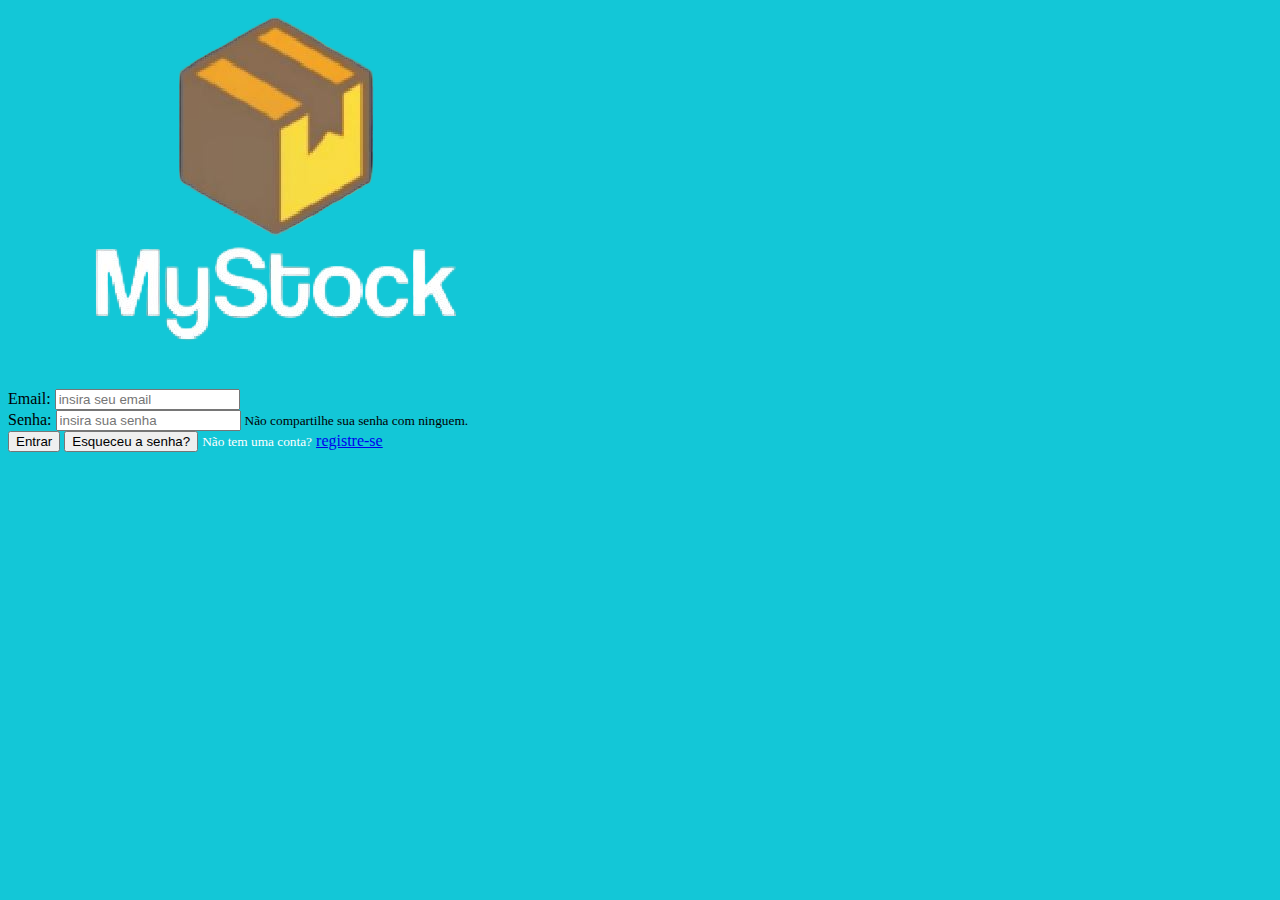
<file: frontend/html/index.html>
<!DOCTYPE html>
<html lang="pt-br">
<head>
    <meta charset="UTF-8">
    <meta name="viewport" content="width=device-width, initial-scale=1.0">
    <link rel="apple-touch-icon" sizes="57x57" href="/frontend/img/apple-icon-57x57.png">
    <link rel="apple-touch-icon" sizes="60x60" href="/frontend/img/apple-icon-60x60.png">
    <link rel="apple-touch-icon" sizes="72x72" href="/frontend/img/apple-icon-72x72.png">
    <link rel="apple-touch-icon" sizes="76x76" href="/frontend/img/apple-icon-76x76.png">
    <link rel="apple-touch-icon" sizes="114x114" href="/frontend/img/apple-icon-114x114.png">
    <link rel="apple-touch-icon" sizes="120x120" href="/frontend/img/apple-icon-120x120.png">
    <link rel="apple-touch-icon" sizes="144x144" href="/frontend/img/apple-icon-144x144.png">
    <link rel="apple-touch-icon" sizes="152x152" href="/frontend/img/apple-icon-152x152.png">
    <link rel="apple-touch-icon" sizes="180x180" href="/frontend/img/apple-icon-180x180.png">
    <link rel="icon" type="image/png" sizes="192x192"  href="/frontend/img/android-icon-192x192.png">
    <link rel="icon" type="image/png" sizes="32x32" href="/frontend/img/favicon-32x32.png">
    <link rel="icon" type="image/png" sizes="96x96" href="/frontend/img/favicon-96x96.png">
    <link rel="icon" type="image/png" sizes="16x16" href="/frontend/img/favicon-16x16.png">
    <link rel="manifest" href="/frontend/img/manifest.json">
    <meta name="msapplication-TileColor" content="#ffffff">
    <meta name="msapplication-TileImage" content="/frontend/img/ms-icon-144x144.png">
    <meta name="theme-color" content="#ffffff">
    <link href="https://cdn.jsdelivr.net/npm/bootstrap@5.3.0-alpha3/dist/css/bootstrap.min.css" rel="stylesheet" integrity="sha384-KK94CHFLLe+nY2dmCWGMq91rCGa5gtU4mk92HdvYe+M/SXH301p5ILy+dN9+nJOZ" crossorigin="anonymous">
    <link rel="stylesheet" href="../css/style.css">
    <title>MyStock</title>

</head>
<body class="bg-pattern" style="width: 99%;">
    <div class="row">
        <div class="col-sm-4">
            <header class="float-right">
                <img src="/frontend/img/logo.png" alt="logo do mystock" class="img-fluid">
            </header>
        </div>
        <div class="col m-lg-3">
            <form onsubmit="return false;">
                <div class="form-group">
                    <label for="nome">Email: </label>
                    <input type="email" class="form-control" id="email" placeholder="insira seu email" name="email">
                </div>
                <div class="form-group">
                    <label for="senha">Senha: </label>
                    <input type="password" class="form-control" id="senha" placeholder="insira sua senha" name="senha">
                    <small class="form-text">Não compartilhe sua senha com ninguem.</small>
                </div>
                <div>
                    <button id="botaoLogin" class="btn btn-success">Entrar</button>
                    <button class="btn btn-warning m-1" 
                        onclick="abrirFechar()" id="esqueceuBotao">Esqueceu a senha?</button>
                    <small class="form-text m-2" style="color:white;">Não tem uma conta?</small>
                    <a href="registro.html" class="btn btn-light ml-3">registre-se</a>
                </div>
              </form>
        </div>
    </div>
    <div class="recuperarSenha" style="visibility: hidden;">
        <form onsubmit="return false;" id="recuperarSenhaForm" class="row g-3 d-flex justify-content-center">
            <div class="col-auto">
                <label for="recuperarSenhainput">Email: </label>
            </div>
            <div class="col-auto">
                <input type="email" class="form-control"
                placeholder="insira seu email" aria-label="insira seu email" 
                id="recuperarSenhaInput" name="recuperarSenhainput" required>
            </div>
            <div class="col-auto">
                <button id="recuperarBotao" class="btn btn-success">Recuperar</button>
            </div>
        </form>
    </div>

    <script src="https://code.jquery.com/jquery-3.7.1.min.js"
    integrity="sha256-/JqT3SQfawRcv/BIHPThkBvs0OEvtFFmqPF/lYI/Cxo="
      crossorigin="anonymous"></script>
    <script src="/frontend/js/login_registro_recuperacao/login.js"></script>
    <script src="/frontend/js/login_registro_recuperacao/enviarEmail.js"></script>
</body>
</html>
</file>
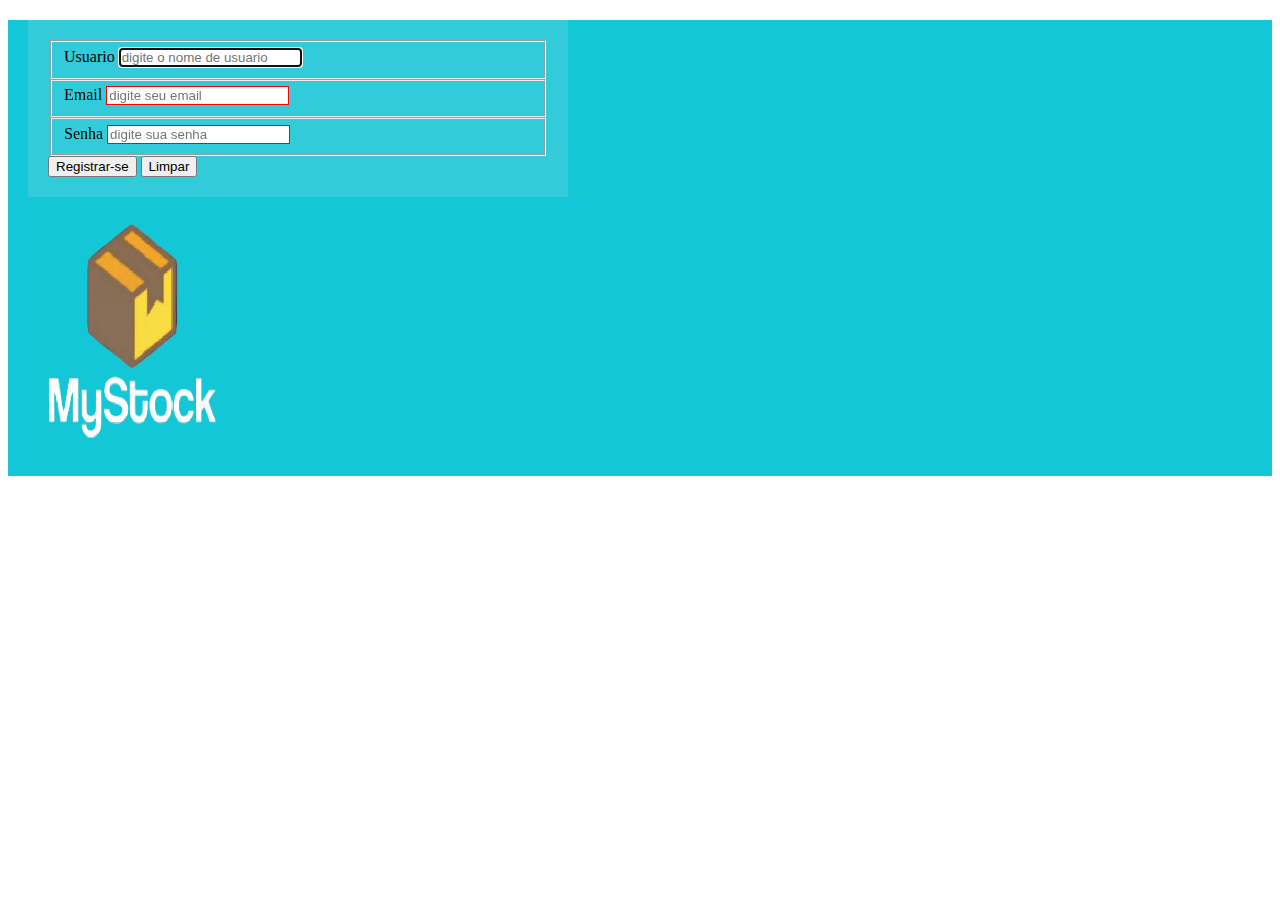
<file: frontend/html/registro.html>
<!DOCTYPE html>
<html lang="pt-br">
<head>
    <meta charset="UTF-8">
    <meta http-equiv="X-UA-Compatible" content="IE=edge">
    <link rel="apple-touch-icon" sizes="57x57" href="/frontend/img/apple-icon-57x57.png">
    <link rel="apple-touch-icon" sizes="60x60" href="/frontend/img/apple-icon-60x60.png">
    <link rel="apple-touch-icon" sizes="72x72" href="/frontend/img/apple-icon-72x72.png">
    <link rel="apple-touch-icon" sizes="76x76" href="/frontend/img/apple-icon-76x76.png">
    <link rel="apple-touch-icon" sizes="114x114" href="/frontend/img/apple-icon-114x114.png">
    <link rel="apple-touch-icon" sizes="120x120" href="/frontend/img/apple-icon-120x120.png">
    <link rel="apple-touch-icon" sizes="144x144" href="/frontend/img/apple-icon-144x144.png">
    <link rel="apple-touch-icon" sizes="152x152" href="/frontend/img/apple-icon-152x152.png">
    <link rel="apple-touch-icon" sizes="180x180" href="/frontend/img/apple-icon-180x180.png">
    <link rel="icon" type="image/png" sizes="192x192"  href="/frontend/img/android-icon-192x192.png">
    <link rel="icon" type="image/png" sizes="32x32" href="/frontend/img/favicon-32x32.png">
    <link rel="icon" type="image/png" sizes="96x96" href="/frontend/img/favicon-96x96.png">
    <link rel="icon" type="image/png" sizes="16x16" href="/frontend/img/favicon-16x16.png">
    <link rel="manifest" href="/frontend/img/manifest.json">
    <meta name="msapplication-TileColor" content="#ffffff">
    <meta name="msapplication-TileImage" content="/frontend/img/ms-icon-144x144.png">
    <meta name="theme-color" content="#ffffff">
    <meta name="viewport" content="width=device-width, initial-scale=1.0">
    <link href="https://cdn.jsdelivr.net/npm/bootstrap@5.3.0-alpha3/dist/css/bootstrap.min.css" rel="stylesheet" integrity="sha384-KK94CHFLLe+nY2dmCWGMq91rCGa5gtU4mk92HdvYe+M/SXH301p5ILy+dN9+nJOZ" crossorigin="anonymous">
    <link rel="stylesheet" href="/frontend/css/style.css">
    <title>MyStock</title>
</head>
<body>
    <div class="content">
        <main>
            <div class="d-flex justify-content-center">
                <div class="formularioRegistro">
                    <form id="form" onsubmit="return false;">
                        <fieldset>
                            <div class="mb-3">
                                <label for="nome" class="form-label">Usuario</label>
                                <input type="text" class="form-control" id="nome" name="nome" placeholder="digite o nome de usuario" required autofocus>
                            </div>
                        </fieldset>
                        <fieldset>
                            <div class="mb-3">
                                <label for="email" class="form-label">Email</label>
                                <input type="email" class="form-control" id="email" aria-describedby="emailHelp" name="email" placeholder="digite seu email" required>
                            </div>
                        </fieldset>
                        <fieldset>
                            <div class="mb-3">
                                <label for="senha" class="form-label">Senha</label>
                                <input type="password" class="form-control" id="senha" name="senha" placeholder="digite sua senha" required>
                            </div>
                        </fieldset>
                        <button class="btn btn-primary" id="registroBotao">Registrar-se</button>
                        <button type="reset" class="btn btn-warning">Limpar</button>
                    </form>
                </div>
                <div class="d-flex justify-content-md-center align-items-center vh-100 logoRegistroForm">
                    <a href="index.html"><h1><img src="/frontend/img/logo.png" alt="Logo do MyStock, aperte enter para voltar a página inicial." class="img-fluid"/></h1></a>
                </div>
            </div>
        </main>
    </div>
    <script src="https://code.jquery.com/jquery-3.7.1.min.js"></script>
    <script src="/frontend/js/login_registro_recuperacao/registro.js"></script>
</body>
</html>
</file>
<file: frontend/css/style.css>
/* estilos gerais */

:root {
    --cor--padrao: rgb(19, 199, 215);
    --cor--padraoClaro: #32cbd9;
    --cor--padraoLaranja: #ff8a00;
}

.bg-pattern{
    background-color: var(--cor--padrao);
}

.bg-patternLight{
    background-color: var(--cor--padraoClaro) ;
}

.bg-patternOrange {
    background-color: var(--cor--padraoLaranja);
}

.header {
    color: white;
}

.header button {
    background-color: var(--cor--padraoLaranja);
    color: white;

}

.header button:hover {
    background-color: var(--cor--padraoClaro);
}

/* estilo global */
.content {
    box-sizing: border-box;
    display: box;
    background-color: var(--cor--padrao);
}

.logout {
    background-color: var(--cor--padraoLaranja);
    width: 50px;
    height: 30px;
}

input:invalid {
    border: red 1px solid;
}


/* login pagina */

.formLogin {
    width: 900px;
    margin-left: 100px;
    margin-bottom: 40px;
}

.formLogin label {
    color: var(--cor--branca);
}

.formLogin input {
    width: 500px;
}

.formLogin input, .formLogin label {
    display: inline-block;
}
#aviso {
    color: var(--cor--branca);
}

.recuperarSenha {
    margin: 0 10px;
}

.areaLogo img {
    width: 235px;
    height: 185px;
    margin-bottom: 10px;
}

.areaLogo {
    width: 235px;
    height: 185px;
    margin-left: 250px;
    margin-bottom: 100px;
}

#senhaLoginAviso {
    color: white;
}

.btn.btn-light:hover {
    background-color: black;
    color: white;
    border-color: black;
}

/* formulários de registro */

.formularioRegistro {
    background-color: var(--cor--padraoClaro);
    align-items: center;
    margin: 20px;
    padding: 20px;
    width: 500px;
}

.logoRegistroForm img {
    width: 250px;
    height: 250px;
}

/* home page */

.mainHome button {
    background-color: var(--cor--padraoLaranja);
    width: 150px;
    height: 100px;
}

.mainHome button:hover {
    background-color: var(--cor--padraoClaro);
}
</file>
